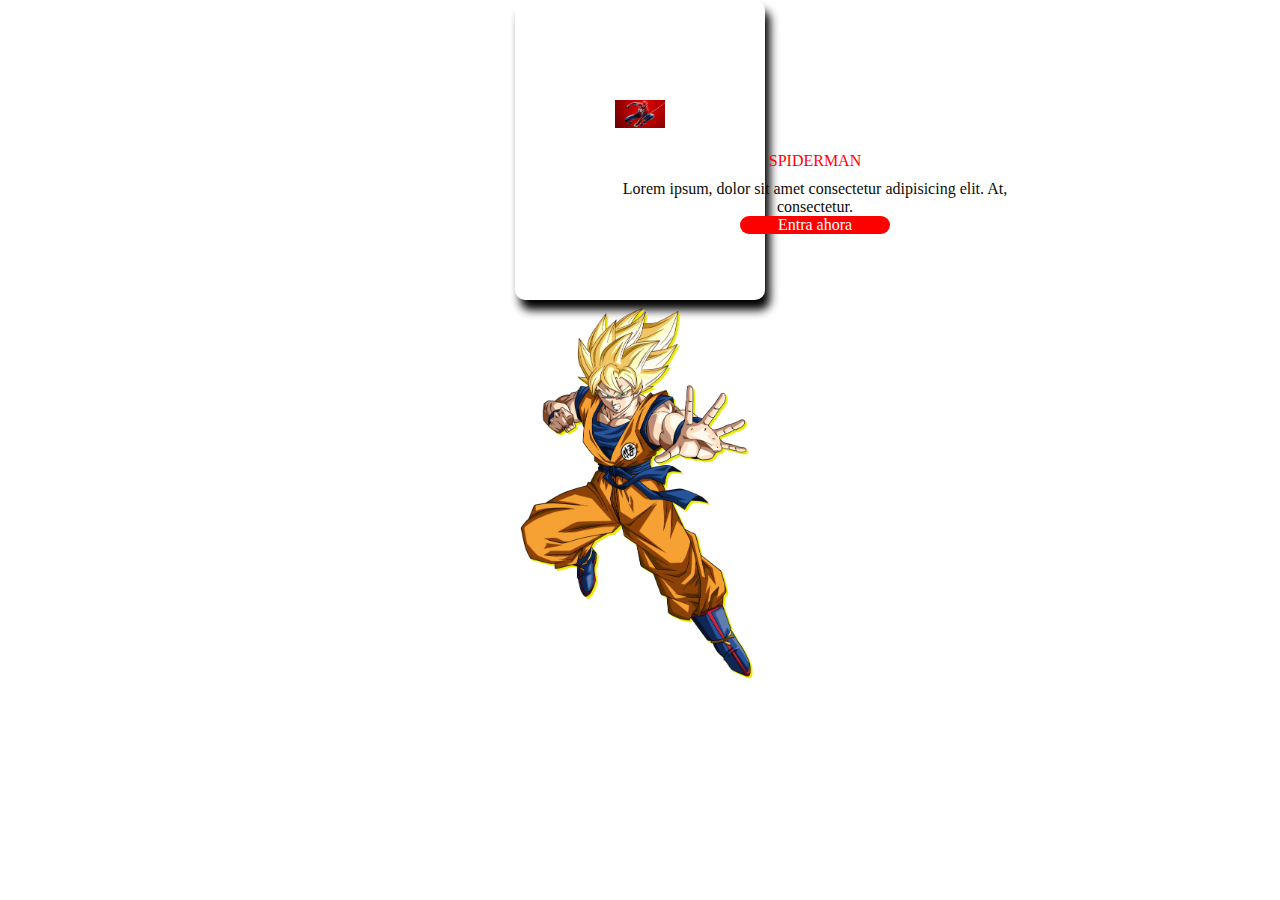
<file: actividadnueva/index.html>
<!DOCTYPE html>
<html lang="en">
<head>
    <meta charset="UTF-8">
    <meta name="viewport" content="width=device-width, initial-scale=1.0">
    <title>goku clase  </title>
    <link rel="stylesheet" href="hoja.css">
</head>
<body>
    <div class="box">
        <img src="spiderman.jpg" alt="spiderman" class="spiderman">
       <div class="contenedor "> 
        <p class="titulo"> SPIDERMAN</p>
        <P class="parrafo"> Lorem ipsum, dolor sit amet consectetur adipisicing elit. At, consectetur.
        </P>
        <a href="#" class="btn"> Entra ahora</a>
        
    </div>
    </div>
    <img src="goku.png" alt="goku " class="goku">
</body>
</html>
</file>
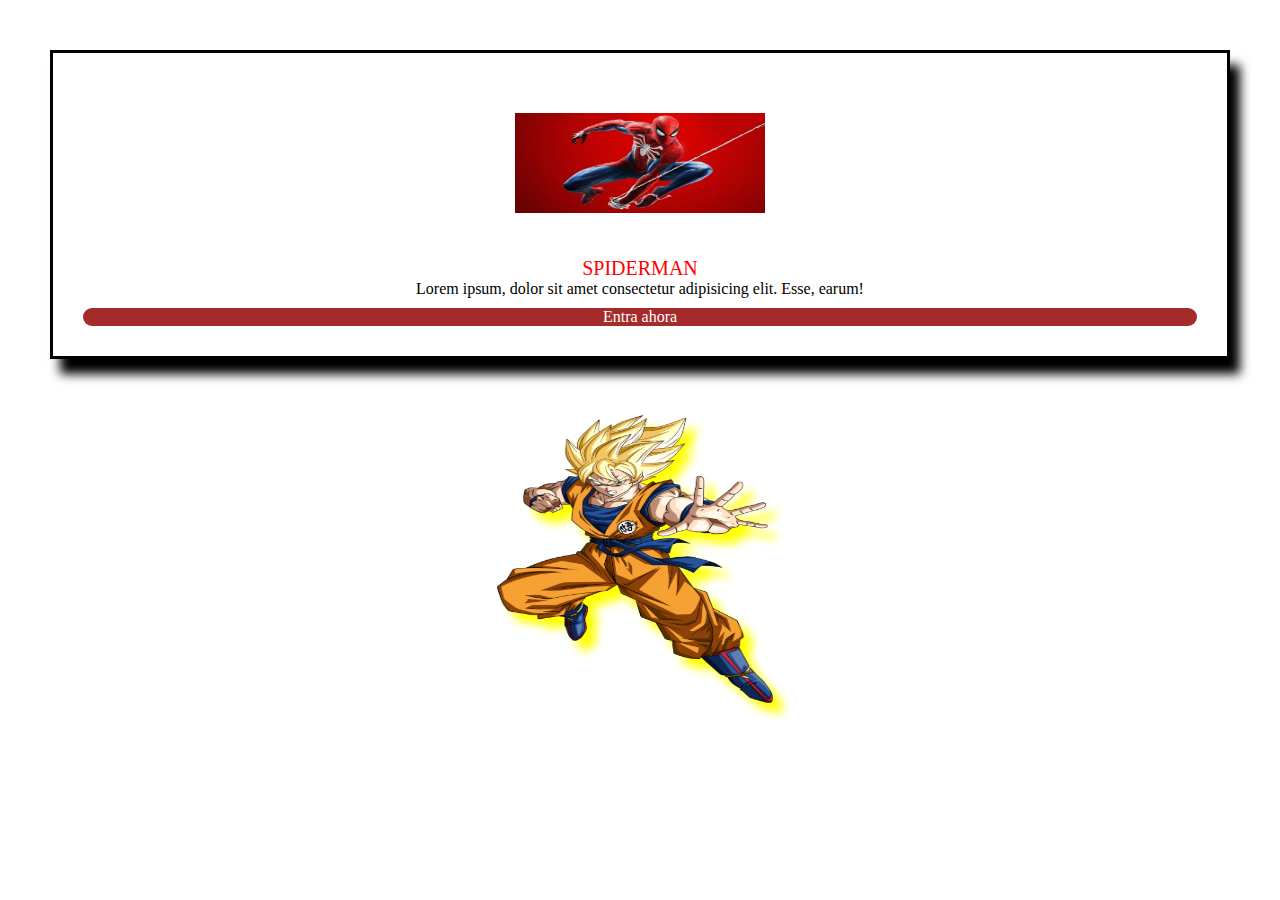
<file: goku/index.html>
<!DOCTYPE html>
<html lang="es">
<head>
    <meta charset="UTF-8">
    <meta name="viewport" content="width=device-width, initial-scale=1.0">
    <title>goku</title>
    <link rel="stylesheet" href="goku.css">
</head>
<body>
    <div class="box">
        <img src="spiderman.jpg" alt="spiderman" class="spiderman">
        <p class="parrafo">SPIDERMAN</p>
        <p class="parrafo2">Lorem ipsum, dolor sit amet consectetur
             adipisicing elit. Esse, earum!</p>
        <p class="parrafo3">Entra ahora </p>
    </div>
    
    
   
    <img src="goku.png" alt=" goku" class="goku">
</body>
</html>
</file>
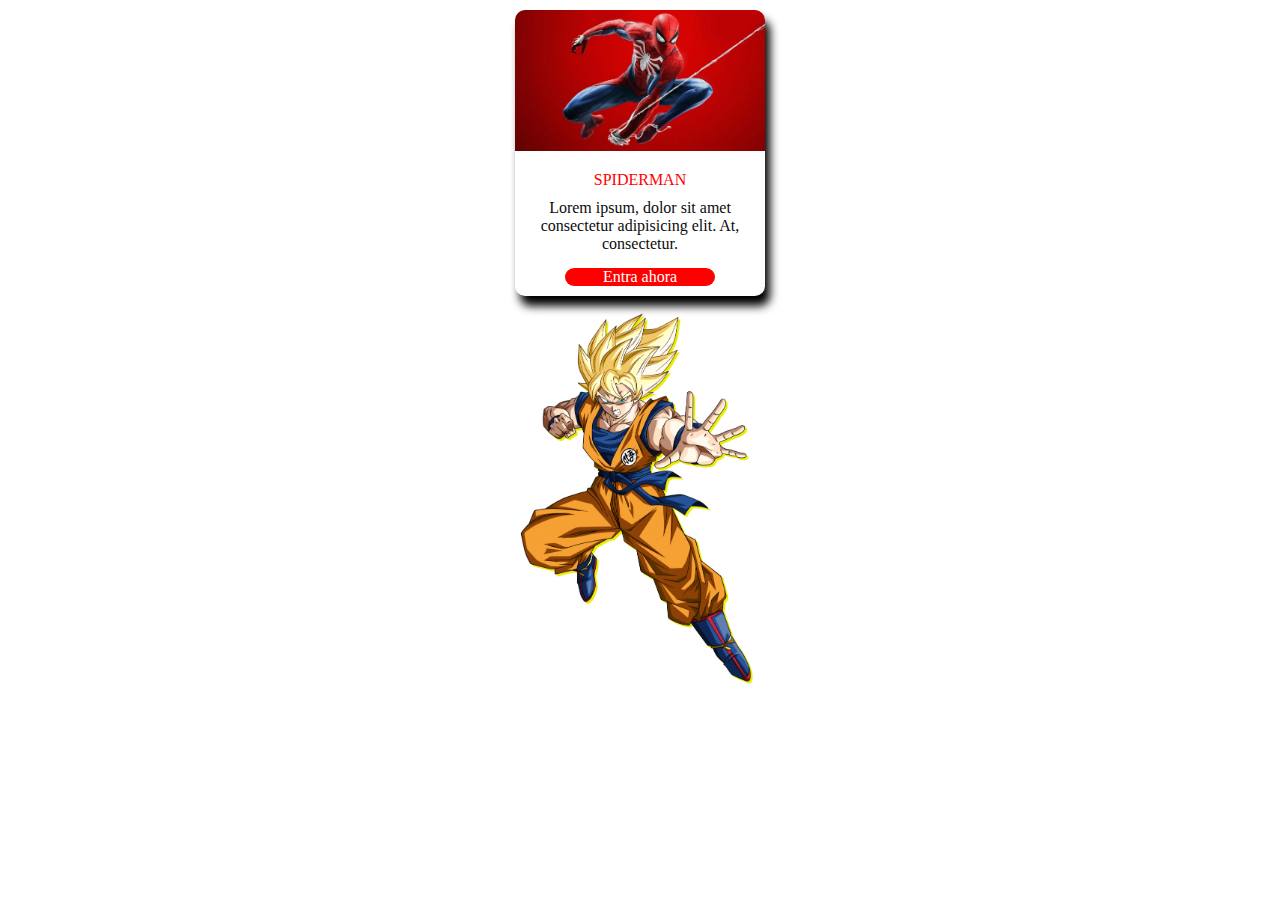
<file: ADSO/diaclase/index.html>
<!DOCTYPE html>
<html lang="en">
<head>
    <meta charset="UTF-8">
    <meta name="viewport" content="width=device-width, initial-scale=1.0">
    <title>goku clase  </title>
    <link rel="stylesheet" href="hojas.css">
</head>
<body>
    <div class="box">
        <img src="spiderman.jpg" alt="spiderman" class="spiderman">
       <div class="contenedor "> 
        <p class="titulo"> SPIDERMAN</p>
        <P class="parrafo"> Lorem ipsum, dolor sit amet consectetur adipisicing elit. At, consectetur.
        </P>
        <a href="#" class="btn"> Entra ahora</a>
    </div>
    </div>
    <img src="goku.png" alt="goku " class="goku">
</body>
</html>
</file>
<file: actividadnueva/hoja.css>
*{
    margin: 0;
    padding: 0 ;
    box-sizing: border-box;
}

.box {
    display: block;
    place-content: center;
    background : #fff ;
    text-align: center;
    margin : 0 auto ;
    width: 250px;
    height:300px;
    border-radius: 10px;
    box-shadow:5px 10px 10px  #000 ;
    padding: 100px;

    
}
.spiderman{
    width: 100%;
    place-content: center;
   
}
.contenedor{
    width: 400px;
    margin: 0 auto;

}
.titulo{
    text-align: center;
    color:red ;
    margin: 20px 0 10px ;

}
.parrafo{
   color: #0c0c0c;


}
.btn{
    display: block;
    text-align: center ;
    text-decoration: none;
    background: red;
    color: #fff;
    margin: 0 auto ;
    padding: 13x 0 ;
    width: 150px;
    border-radius: 10px;


}
.goku{
    width:250px ;
    
    display: block;
    margin: 0 auto;
    filter: drop-shadow(2px 2px #e9ec07);
}
</file>
<file: goku/goku.css>
*{
    margin: auto;
    padding: auto ;
    box-sizing: border-box;
   }
   
   .box{
       display: block;
       place-content: center ;
       background: #fff;
       text-align: center;
       margin: 50px;
       padding: 20px;
       border: solid ;
       box-sizing: border-box;
       box-shadow: 10px 15px 10px  #000;
     
   }
   .spiderman{
       
       place-content: center;
       width: 250px;
       height: 100px;
       margin: 40px auto;
       padding: 40px auto;
       
      
   }
   p.parrafo{
       text-align: center;
       font-size: 20px;
       color: red;
       display: block;
       
   }
   p.parrafo2{
       display: block;
   }
   p.parrafo3{
       text-align: center;
       color: #fff;
       background: brown;
       border: #fff;
       border-top-right-radius: 10px;
       border-bottom-left-radius: 10px;
       border-top-left-radius: 10px;
       border-bottom-right-radius: 10px;
       margin: 10px;
       
   }
   
   .goku{
       place-content: center ;
       display: block;
       width: 300px;
       height: 300px;
       margin: 40px auto;
       padding: 40px auto;
       box-shadow: 5px 20 px ;
       filter: drop-shadow(10px 10px 5px yellow);
   }
</file>
<file: ADSO/diaclase/hojas.css>
*{
    margin: 0;
    padding: 0 ;
    box-sizing: border-box;
}
.body{
    font-size: 100px;
}
.box {
    display: block;
    place-content: center;
    background : #fff ;
    text-align: center;
    margin : 10px auto ;
    width: 250px;
    border-radius: 10px;
    box-shadow:5px 10px 10px  #000 ;
    padding: 0px;

    
}
.spiderman{
    display: block;
    width: 100%;
    place-content: center;
    object-fit: cover;
   border-radius: 10px 10px 0 0 ;
}

.titulo{
    text-align: center;
    color:red ;
    margin: 20px 0 10px ;
    font-size: medium;

}
.parrafo{
   color: #0c0c0c;
    margin: 0px 0px 15px 0 ;

}
.btn{
    display: block;
    text-align: center ;
    text-decoration: none;
    background: red;
    color: #fff;
    margin: 10px auto ;
    padding: 13x 0 ;
    width: 150px;
    border-radius: 10px;


}
.goku{
    width:250px ;
    display: block;
    margin: 0 auto;
    filter: drop-shadow(2px 2px #e9ec07);
}
</file>
